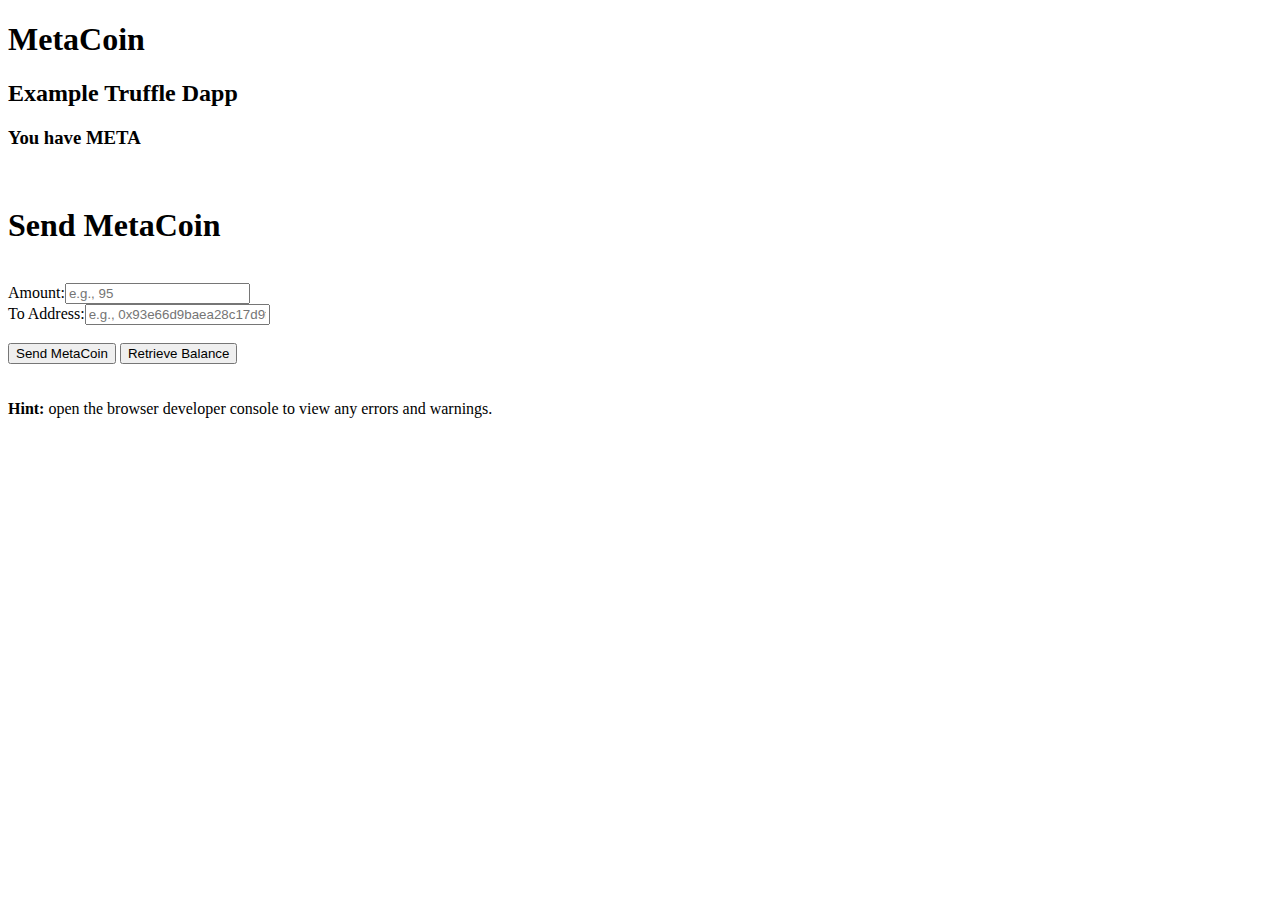
<file: app/index.html>
<!DOCTYPE html>
<html>
<head>
  <title>MetaCoin - Truffle Webpack Demo w/ Frontend</title>
  <link href='https://fonts.googleapis.com/css?family=Open+Sans:400,700' rel='stylesheet' type='text/css'>
  <script src="./app.js"></script>
</head>
<script>
function getData(){
  let address = document.getElementById("receiver").value;
  bal = App.getSpecificBalance(address);
  // alert(`balance = ${bal}`);
}
</script>
<body>
  <h1>MetaCoin</h1>
  <h2>Example Truffle Dapp</h2>
  <h3>You have <span class="black"><span id="balance"></span> META</span></h3>

  <br>
  <h1>Send MetaCoin</h1>
  <br><label for="amount">Amount:</label><input type="text" id="amount" placeholder="e.g., 95"></input>
  <br><label for="receiver">To Address:</label><input type="text" id="receiver" placeholder="e.g., 0x93e66d9baea28c17d9fc393b53e3fbdd76899dae"></input>
  <br><br><button id="send" onclick="App.sendCoin()">Send MetaCoin</button>
  <button id="send" onclick="getData()">Retrieve Balance</button>
  <br><br>
  <span id="status"></span>
  <br>
  <span class="hint"><strong>Hint:</strong> open the browser developer console to view any errors and warnings.</span>
</body>
</html>
</file>
